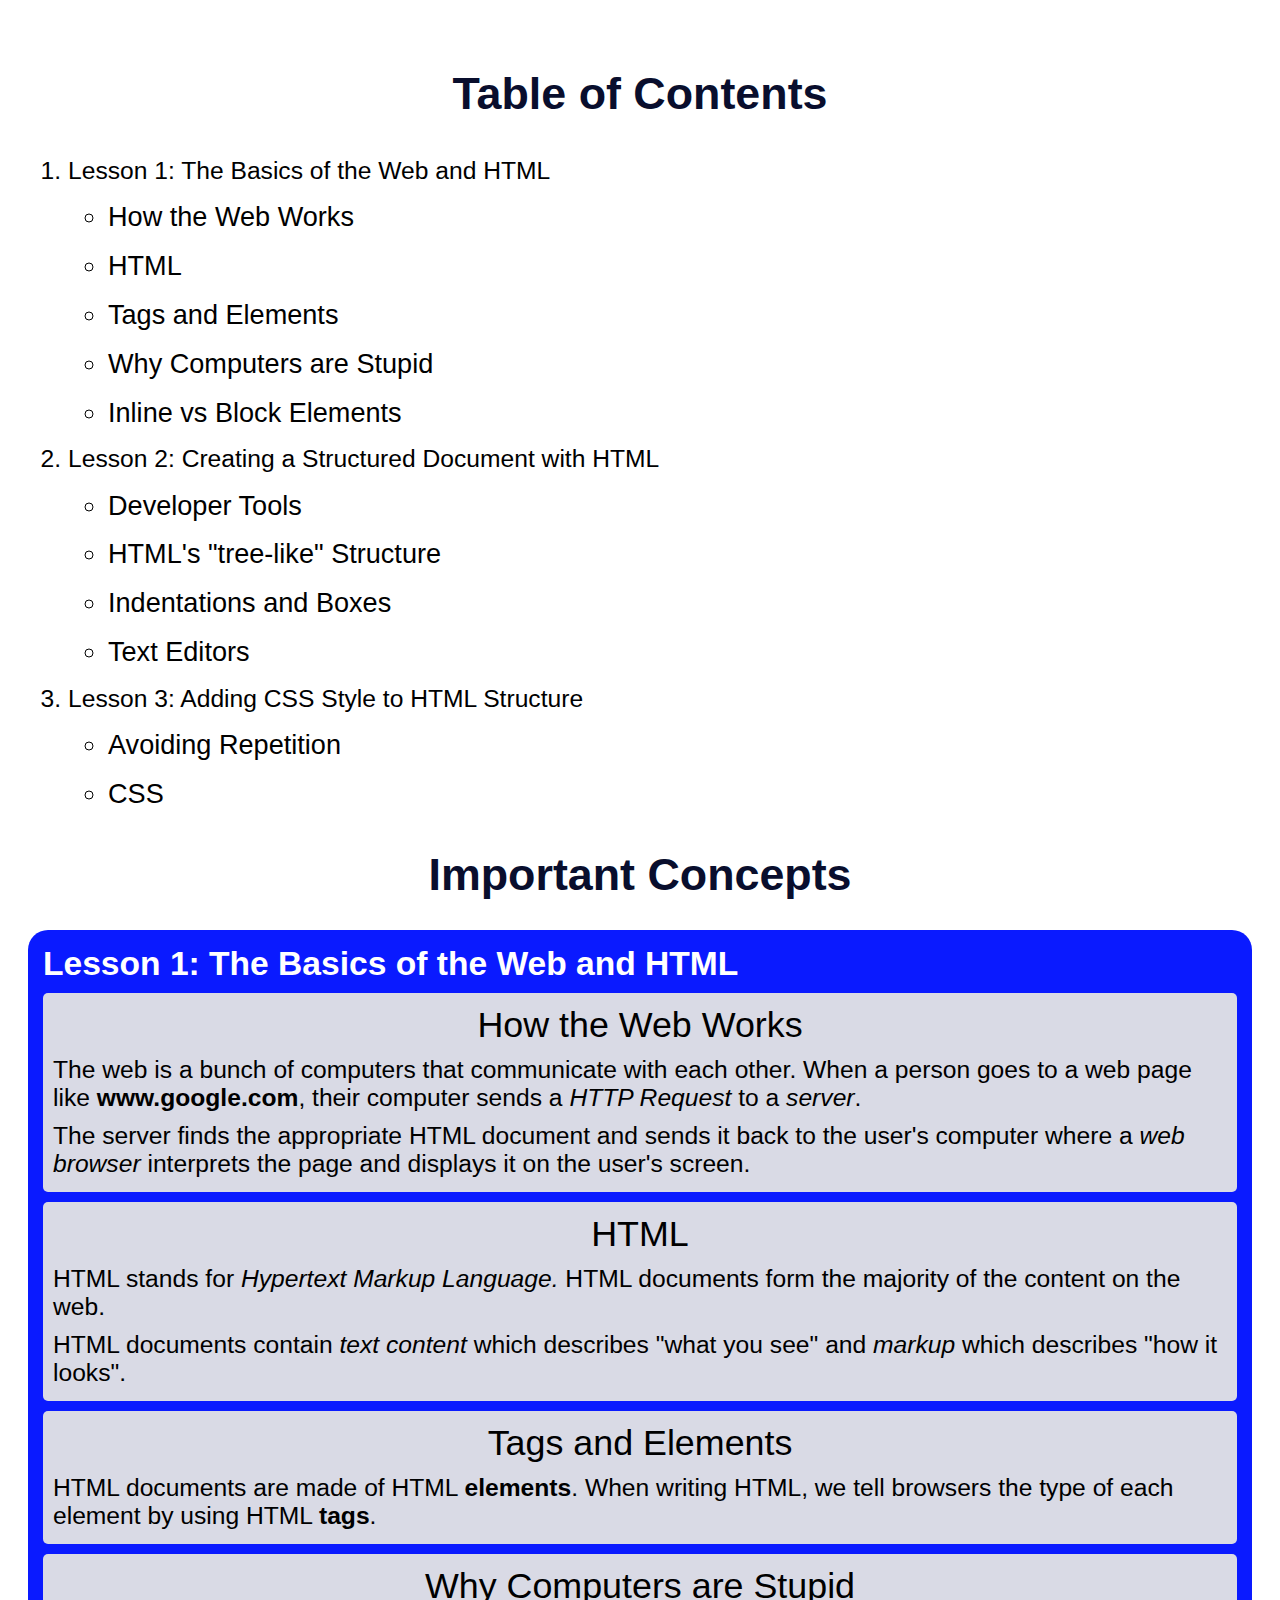
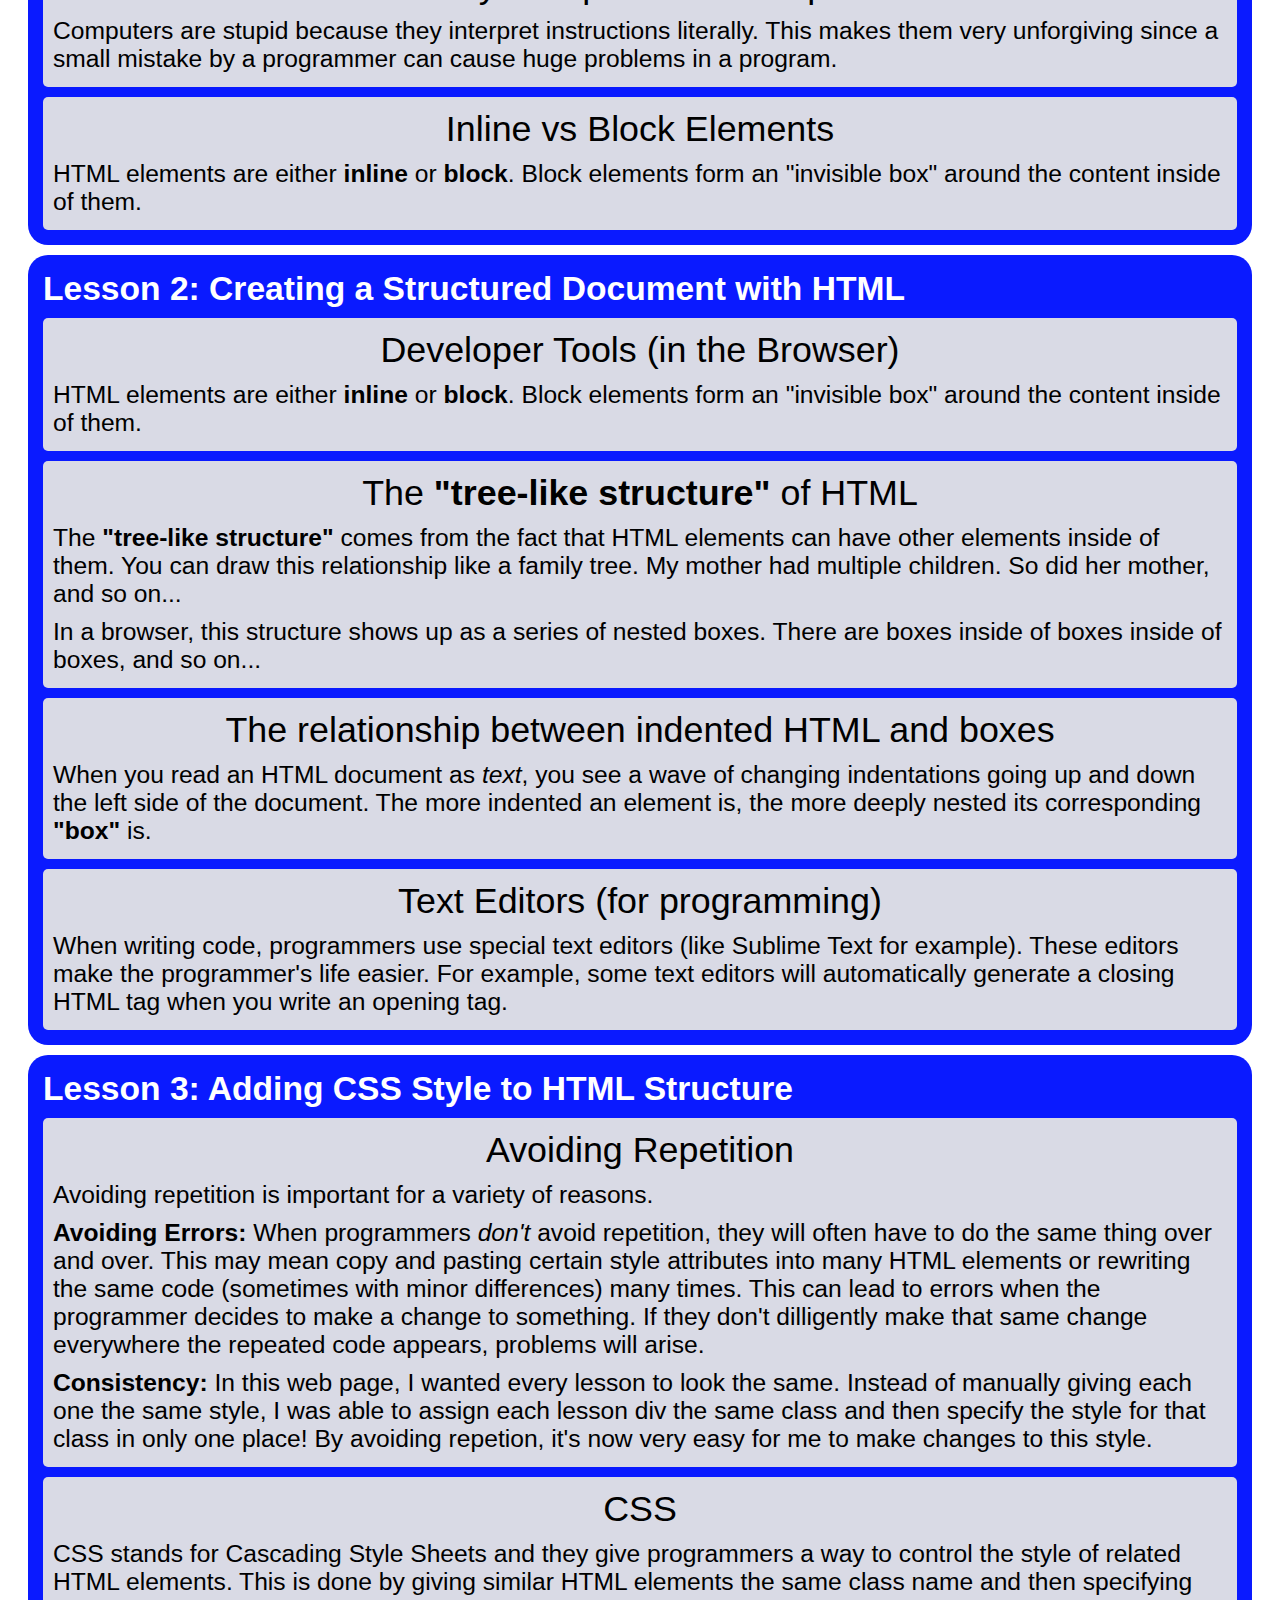
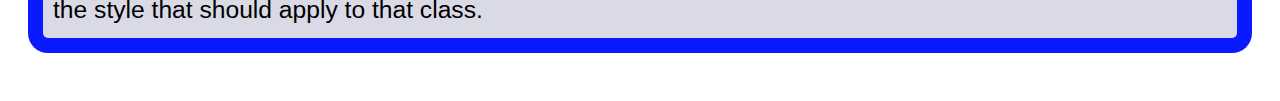
<file: index.html>
<!DOCTYPE html>
<html>
<head>
  <title>Make A Web Page</title>
  <link rel="stylesheet" href="css/style.css">
</head>
<body>
  <div class="Themes">
    <h1>Table of Contents</h1>
    <!-- Below this is a <ol> element. "ol" stands for "ordered list." -->
    <ol>
      <!-- <li> means "list item" -->
      <li><a href="#Lesson-One">Lesson 1: The Basics of the Web and HTML</a>
        <!-- Next I add an "unordered list" within the "list item" of my "ordered list" -->
        <ul>
          <li><a id="How-Web" href="#Lesson-One-1">How the Web Works</a></li>
          <li><a id="Html" href="#Lesson-One-2">HTML</a></li>
          <li><a id="Tags-Elements" href="#Lesson-One-3">Tags and Elements</a></li>
          <li><a id="Computers-Stupid" href="#Lesson-One-4">Why Computers are Stupid</a></li>
          <li><a id="Inline-vs-Block" href="#Lesson-One-5">Inline vs Block Elements</a></li>
        </ul>
      </li>
      <li class="Themes"><a href="#Lesson-Two">Lesson 2: Creating a Structured Document with HTML</a>
        <ul>
          <li><a id="Developer-Tools" href="#Lesson-Two-1">Developer Tools</a></li>
          <li><a id="Structure" href="#Lesson-Two-2">HTML's "tree-like" Structure</a></li>
          <li><a id="Identations" href="#Lesson-Two-3">Indentations and Boxes</a></li>
          <li><a id="Text-Editors" href="#Lesson-Two-4">Text Editors</a></li>
        </ul>
      </li>
      <li class="Themes"><a href="#Lesson-Three">Lesson 3: Adding CSS Style to HTML Structure</a>
        <ul>
          <li><a id="Repetitions" href="#Lesson-Three-1">Avoiding Repetition</a></li>
          <li><a id="Css" href="#Lesson-Three-2">CSS</a></li>
        </ul>
      </li>
    </ol>
  </div>
  <!-- Comments on the important concept of HTML -->
  <h1>Important Concepts</h1>
  <div class="Blocks">
    <h2 id="Lesson-One">Lesson 1: The Basics of the Web and HTML</h2>
    <div class="concept" id="Lesson-One-1">
      <div class="concept-title">
        <a class="links" href="#How-Web">How the Web Works</a>
      </div>
      <div class="concept-description">
        <p>
          The web is a bunch of computers that communicate with
          each other. When a person goes to a web page like
          <a href="https://www.google.com.gt/" target="blank"><b>www.google.com</b></a>, their computer sends a
          <em>HTTP Request</em> to
          a <em>server</em>.
        </p>
        <p>
          The server finds the appropriate HTML document and sends
          it back to the user's computer where a <em>
          web browser</em> interprets the page and displays it on
          the user's screen.
        </p>
      </div>
    </div>
    <div class="concept" id="Lesson-One-2">
      <div class="concept-title">
         <a class="links" href="#Html">HTML</a>
      </div>
      <div class="concept-description">
        <p>
          HTML stands for <em>Hypertext Markup
          Language.</em> HTML documents form the majority of the
          content on the web.
        </p>
        <p>
          HTML documents contain <em>text
          content</em> which describes "what you see" and
          <em>markup</em> which describes
          "how it looks".
        </p>
      </div>
    </div>
    <div class="concept" id="Lesson-One-3">
      <div class="concept-title">
        <a class="links" href="#Tags-Elements">Tags and Elements</a>
      </div>
      <div class="concept-description">
        <p>
          HTML documents are made of HTML
          <b>elements</b>. When writing HTML, we
          tell browsers the type of each element by using HTML
          <b>tags</b>.
        </p>
      </div>
    </div>
    <div class="concept" id="Lesson-One-4">
      <div class="concept-title">
        <a class="links" href="#Computers-Stupid">Why Computers are Stupid</a>
      </div>
      <div class="concept-description">
        <p>
          Computers are stupid because they interpret
          instructions literally. This makes them very
          unforgiving since a small mistake by a
          programmer can cause huge problems in a program.
        </p>
      </div>
    </div>
    <div class="concept" id="Lesson-One-5">
      <div class="concept-title">
        <a class="links" href="#Inline-vs-Block">Inline vs Block Elements</a>
      </div>
      <div class="concept-description">
        <p>
          HTML elements are either <b>inline</b>
          or <b>block</b>. Block elements form
          an "invisible box" around the content inside of them.
        </p>
      </div>
    </div>
  </div>
  <!-- Comments structured HTML documents -->
  <div class="Blocks">
    <h2 id="Lesson-Two">Lesson 2: Creating a Structured Document with HTML</h2>
    <div class="concept" id="Lesson-Two-1">
      <div class="concept-title">
        <a class="links" href="#Developer-Tools">Developer Tools (in the Browser)</a>
      </div>
      <div class="concept-description">
        <p>
          HTML elements are either <b>inline</b>
          or <b>block</b>. Block elements form
          an "invisible box" around the content inside of them.
        </p>
      </div>
    </div>
    <div class="concept" id="Lesson-Two-2">
      <div class="concept-title">
        <a class="links" href="#Structure">The <b>"tree-like structure"</b> of HTML</a>
      </div>
      <div class="concept-description">
        <p>
          The <b>"tree-like structure"</b> comes from the fact that HTML
          elements can have other elements inside of them. You can
          draw this relationship like a family tree. My mother
          had multiple children. So did her mother, and so on...
        </p>
        <p>
          In a browser, this structure shows up as a series
          of nested boxes. There are boxes inside of boxes
          inside of boxes, and so on...
        </p>
      </div>
    </div>
    <div class="concept" id="Lesson-Two-3">
      <div class="concept-title">
        <a class="links" href="#Identations">The relationship between indented HTML and boxes</a>
      </div>
      <div class="concept-description">
        <p>
          When you read an HTML document as
          <em>text</em>, you see a wave of
          changing indentations going up and down the left side
          of the document. The more indented an element is, the
          more deeply nested its corresponding <b>"box"</b> is.
        </p>
      </div>
    </div>
    <div class="concept" id="Lesson-Two-4">
      <div class="concept-title">
        <a class="links" href="#Text-Editors">Text Editors (for programming)</a>
      </div>
      <div class="concept-description">
        <p>
          When writing code, programmers use special text editors
          (like Sublime Text for example). These editors make the
          programmer's life easier. For example, some text editors
          will automatically generate a closing HTML tag when you
          write an opening tag.
        </p>
      </div>
    </div>
  </div>
  <!-- Comments on the connection of CSS styles in HTML -->
  <div class="Blocks">
    <h2 id="Lesson-Three">Lesson 3: Adding CSS Style to HTML Structure</h2>
    <div class="concept" id="Lesson-Three-1">
      <div class="concept-title">
        <a class="links" href="#Repetitions">Avoiding Repetition</a>
      </div>
      <div class="concept-description">
        <p>
          Avoiding repetition is important for a variety of reasons.
        </p>
        <p>
          <b>Avoiding Errors:</b> When programmers <em>don't</em> avoid repetition, they will often have to do the same thing over and over. This may mean copy and pasting certain style attributes into many HTML elements or rewriting the same code (sometimes with minor differences) many times. This can lead to errors when the programmer decides to make a change to something. If they don't dilligently make that same change everywhere the repeated code appears, problems will arise.
        </p>
        <p>
          <b>Consistency:</b> In this web page, I wanted every lesson to look the same. Instead of manually giving each one the same style, I was able to assign each lesson div the same class and then specify the style for that class in only one place! By avoiding repetion, it's now very easy for me to make changes to this style.
        </p>
      </div>
    </div>
    <div class="concept" id="Lesson-Three-2">
      <div class="concept-title">
        <a class="Css" href="#Css">CSS</a>
      </div>
      <div class="concept-description">
        <p>
          CSS stands for Cascading Style Sheets and they give programmers a way to control the style of related HTML elements. This is done by giving similar HTML elements the same class name and then specifying the style that should apply to that class.
        </p>
      </div>
    </div>
  </div>
</body>
</html>
</file>
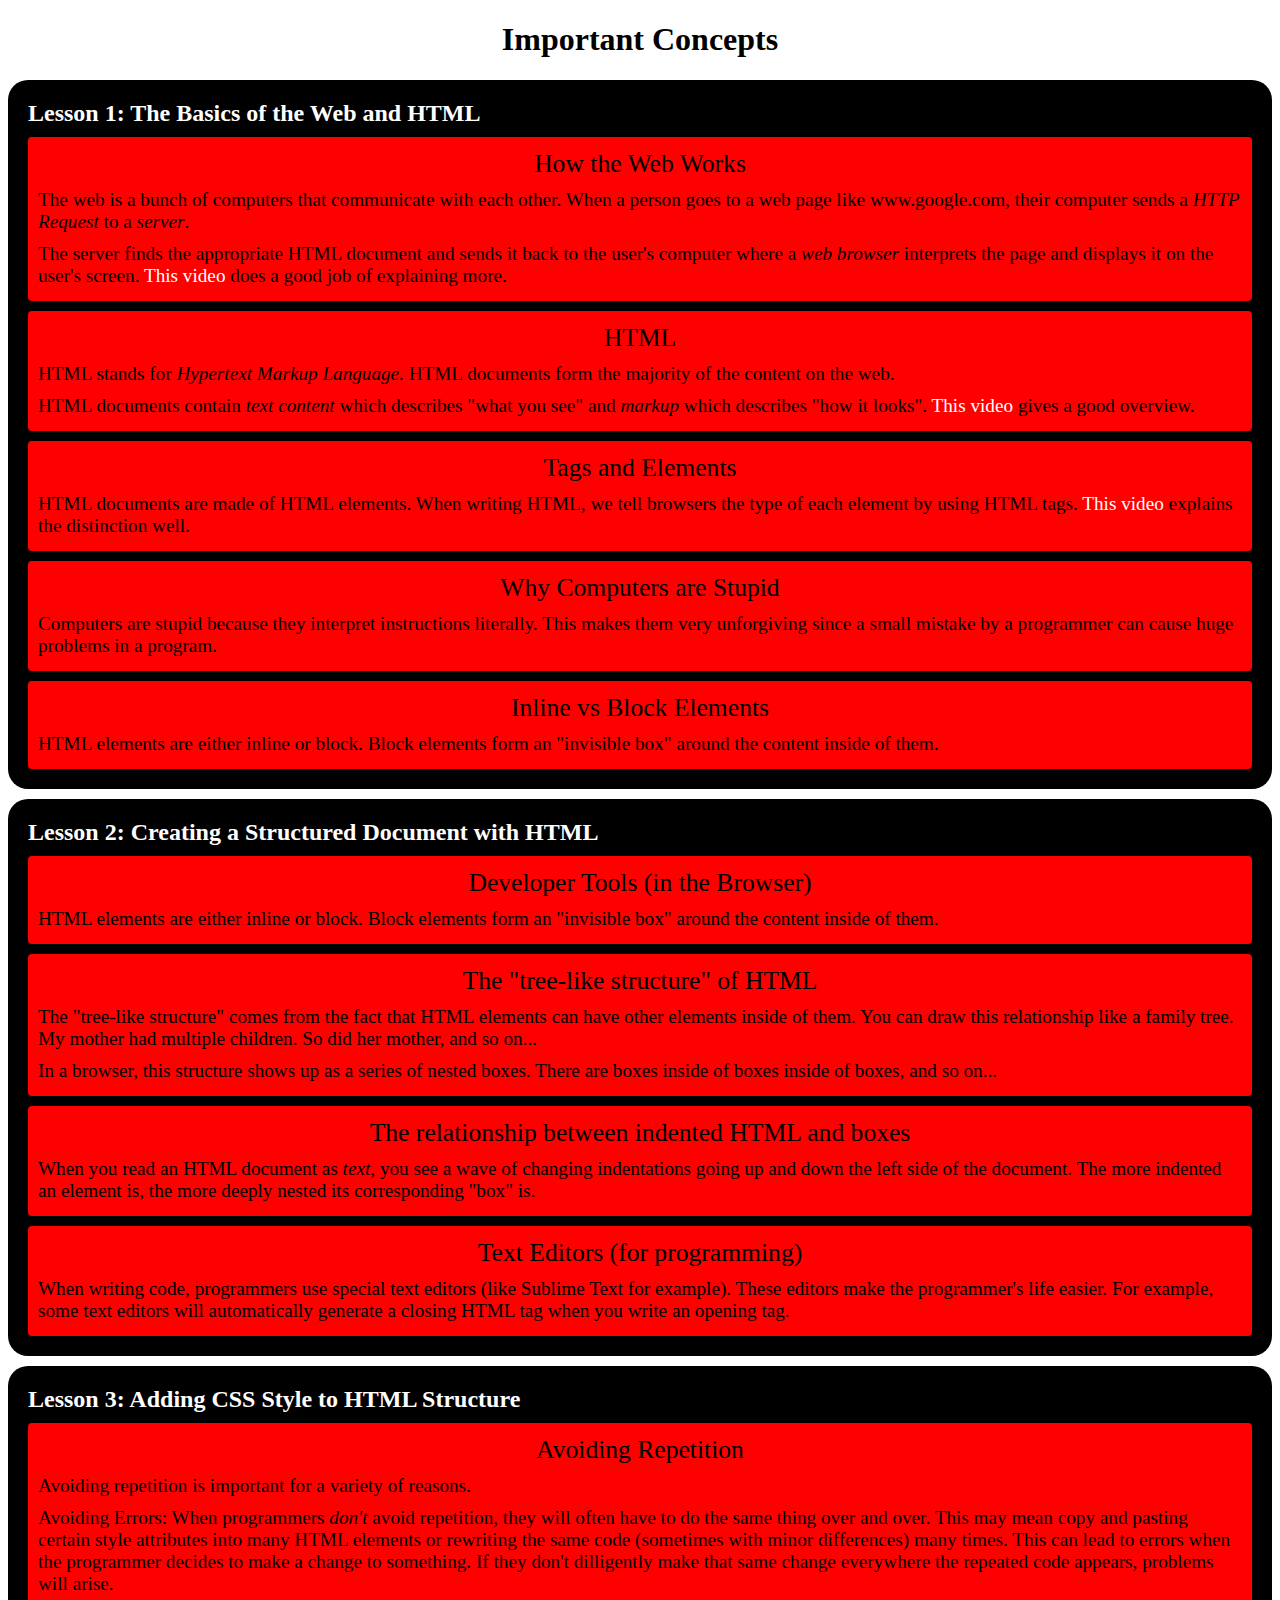
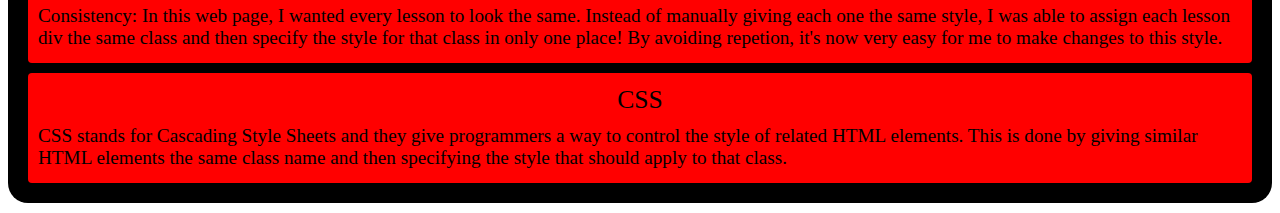
<file: Make a web page/index.html>
<!DOCTYPE html>
<html>
	<head>
		<meta charset="utf-8">
		<title>Make a web page</title>
		<!-- link call of css -->
		<link rel="stylesheet" href="css/style.css">
	</head>
	<body>
		<h1>Important Concepts</h1>
		<div class="lesson">
			<!-- one lection of content-->
			<h2>Lesson 1: The Basics of the Web and HTML</h2>
			<div class="concept">
				<div class="concept-title">
					How the Web Works
				</div>
				<div class="concept-description">
					<p>The web is a bunch of computers that communicate with
						each other. When a person goes to a web page like
						www.google.com, their computer sends a
						<em>HTTP Request</em> to
						a <em>server</em>.
					</p>
					<p>
						The server finds the appropriate HTML document and sends
						it back to the user's computer where a <em>
						web browser</em> interprets the page and displays it on
						the user's screen.
						<!-- Link of videos of udacity for guid -->
						<a href="https://www.udacity.com/course/viewer#!/c-ud721/l-3508959201/e-48329854/m-48480496" class="link">This video</a>
						does a good job of explaining more.
					</p>
				</div>
			</div>
			<div class="concept">
				<div class="concept-title">
					HTML
				</div>
				<div class="concept-description">
					<p>
						HTML stands for <em>Hypertext Markup
						Language.</em> HTML documents form the majority of the
						content on the web.
					</p>
					<p>
						HTML documents contain <em>text
						content</em> which describes "what you see" and
						<em>markup</em> which describes
						"how it looks". 
						<!-- Link of videos of udacity for guid -->
						<a href="https://www.udacity.com/course/viewer#!/c-ud721/l-3508959201/m-48724340" class="link">This
						video</a> gives a good overview.
					</p>
				</div>
			</div>
			<div class="concept">
				<div class="concept-title">
					Tags and Elements
				</div>
				<div class="concept-description">
					<p>
						HTML documents are made of HTML
						<b>elements</b>. When writing HTML, we
						tell browsers the type of each element by using HTML
						<b>tags</b>.
						<!-- Link of videos of udacity for guid -->
						<a href="https://www.udacity.com/course/viewer#!/c-ud721/l-3508959201/m-48723444" class="link">This video</a> explains the
						distinction well.
					</p>
				</div>
			</div>
			<div class="concept">
				<div class="concept-title">
					Why Computers are Stupid
				</div>
				<div class="concept-description">
					<p>
						Computers are stupid because they interpret
						instructions literally. This makes them very
						unforgiving since a small mistake by a
						programmer can cause huge problems in a program.
					</p>
				</div>
			</div>
			<div class="concept">
				<div class="concept-title">
					Inline vs Block Elements
				</div>
				<div class="concept-description">
					<p>
						HTML elements are either <b>inline</b>
						or <b>block</b>. Block elements form
						an "invisible box" around the content inside of them.
					</p>
				</div>
			</div>
		</div>
		<div class="lesson">
			<!-- second lection of content -->
			<h2>Lesson 2: Creating a Structured Document with HTML</h2>
			<div class="concept">
				<div class="concept-title">
					Developer Tools (in the Browser)
				</div>
				<div class="concept-description">
					<p>
						HTML elements are either <b>inline</b>
						or <b>block</b>. Block elements form
						an "invisible box" around the content inside of them.
					</p>
				</div>
			</div>
			<div class="concept">
				<div class="concept-title">
					The "tree-like structure" of HTML
				</div>
				<div class="concept-description">
					<p>
						The "tree-like structure" comes from the fact that HTML
						elements can have other elements inside of them. You can
						draw this relationship like a family tree. My mother
						had multiple children. So did her mother, and so on...
					</p>
					<p>
						In a browser, this structure shows up as a series
						of nested boxes. There are boxes inside of boxes
						inside of boxes, and so on...
					</p>
				</div>
			</div>
			<div class="concept">
				<div class="concept-title">
					The relationship between indented HTML and boxes
				</div>
				<div class="concept-description">
					<p>
						When you read an HTML document as
						<em>text</em>, you see a wave of
						changing indentations going up and down the left side
						of the document. The more indented an element is, the
						more deeply nested its corresponding "box" is.
					</p>
				</div>
			</div>
			<div class="concept">
				<div class="concept-title">
					Text Editors (for programming)
				</div>
				<div class="concept-description">
					<p>
						When writing code, programmers use special text editors
						(like Sublime Text for example). These editors make the
						programmer's life easier. For example, some text editors
						will automatically generate a closing HTML tag when you
						write an opening tag.
					</p>
				</div>
			</div>
		</div>
		<div class="lesson">
			<!-- Three lection of content -->
			<h2>Lesson 3: Adding CSS Style to HTML Structure</h2>
			<div class="concept">
				<div class="concept-title">
					Avoiding Repetition
				</div>
				<div class="concept-description">
					<p>
						Avoiding repetition is important for a variety of reasons.
					</p>
					<p>
						<b>Avoiding Errors:</b> When programmers <em>don't</em> avoid repetition, they will often have to do the same thing over and over. This may mean copy and pasting certain style attributes into many HTML elements or rewriting the same code (sometimes with minor differences) many times. This can lead to errors when the programmer decides to make a change to something. If they don't dilligently make that same change everywhere the repeated code appears, problems will arise.
					</p>
					<p>
						<b>Consistency:</b> In this web page, I wanted every lesson to look the same. Instead of manually giving each one the same style, I was able to assign each lesson <span>div</span> the same <span>class</span> and then specify the style for that class in only one place! By avoiding repetion, it's now very easy for me to make changes to this style.
					</p>
				</div>
			</div>
			<div class="concept">
				<div class="concept-title">
					CSS
				</div>
				<div class="concept-description">
					<p>
						CSS stands for Cascading Style Sheets and they give programmers a way to control the style of related HTML elements. This is done by giving similar HTML elements the same class name and then specifying the style that should apply to that class.
					</p>
				</div>
			</div>
		</div>
	</body>
</html>
</file>
<file: css/style.css>
body {
	padding: 30px 20px;
	font-family: Helvetica;
	max-width: 2000px;
	font-size: 1.4em;
}          
/* Selected links theme */

.links {
	text-decoration: none;
	color: #000000;
}
/* Mouse over link theme */
.links:hover {
	text-decoration: none; 
	color: #8b0000;
}
/* Link list */ 
a {
	text-decoration: none;
	color: #000000;
}
/* Mouse over link list */
a:hover {
	text-decoration: none; 
	color: #176b06;
} 
/* Selected link list */
a:active {
    color: #660000;
}
/* h1 tag used it to put titles, and label text- aling helps me to focus the text.
This is a "HEX code" for a color. */
h1 {
	text-align: center;
	color: #090e2d;
}
p {
	margin: 10px 0;
}
li {
	font-size: 1.1em;/* em is another unit to specify font sizes. */
	line-height: 1.8em; 
}
/* When a line of CSS begins with a. dot, like in .lesson, it means that the following CSS rules 
should apply to everything with the corresponding class name (in this case, class="Blocks") */
.Blocks {
	background-color: #0a1aff;
	border-radius: 20px; /* The border-radius gives rounded corners.*/
	padding: 5px;
	margin: 10px auto;
}
h2 {
	color: #fff;
	margin: 10px;
}
/* This class is used to be able to give background color to whatever is inside boxes style */
.concept {
	background-color: #d9dae5; 
	padding: 4px;
	margin: 10px;
	border-radius: 5px;
	color: #000000;
}
/* Concept-title are all titles */
.concept-title {
	font-size: 1.6em; /* Size of song titles */
	margin: 8px; /* Margin gives the positioning of the title */
	text-align: center;
	color: #294860;
}
/* Concept-description are all topics descripsiones */
.concept-description {
  	font-size: 1.1em;
	margin: 6px;
}
</file>
<file: Make a web page/css/style.css>
/* This class is for the the div where will information */
.lesson {
    background-color: black;
    border-radius: 20px;
    color: white;
    padding: 10px;
    margin: 10px auto;
}
/* This css is for the title */
h1{
    text-align: center;
    color: black;
}
/* This margin is applied to all p tags */
p{
    margin: 10px 0;
}
/* This h2 is the subtitle of the first lesson */
h2{
    margin: 10px;
}
/* This class serves for the placement of content */
.concept{
    background-color: red;
    padding: 4px;
    margin: 10px;
    border-radius: 4px;
    color: black;
}
/* This class is used to fund where the content will be */
.concept-title{
    font-size: 1.6em;
    margin: 8px;
    text-align: center;
    color: black;
}
/* This class is for the description */
.concept-description{
    font-weight: lighter;
  	font-size: 1.2em;
    margin: 6px;
}
/* This class is used to link to videos of Udacity */
.link{
	text-decoration: none;
	color: white;
}
</file>
